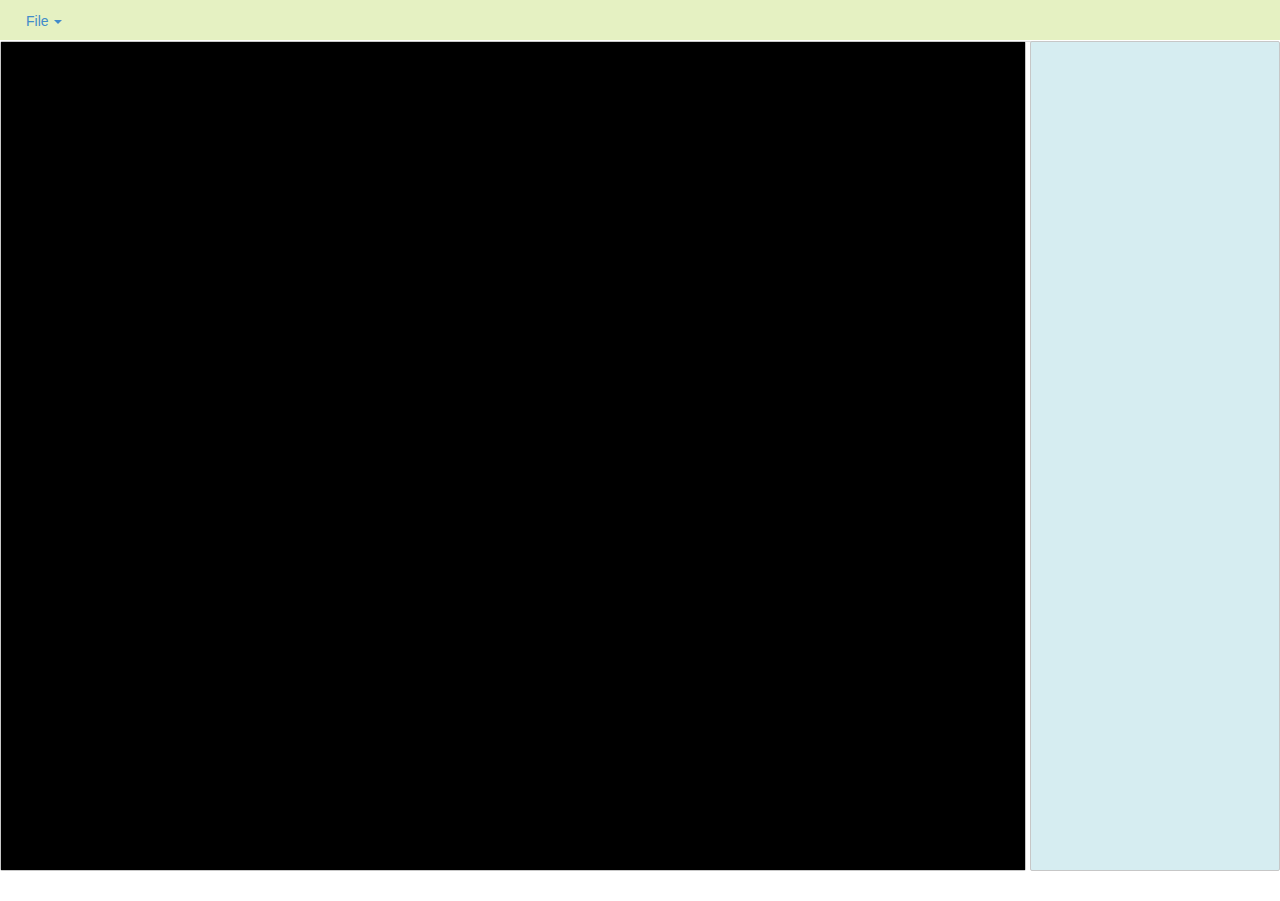
<file: index.html>
<!doctype html>
<html lang="en">
<head>
	<meta charset="UTF-8">
	<title>Test 3d</title>	
	<link href="bower_components/bootstrap/dist/css/bootstrap.min.css" rel="stylesheet" >
	<link rel="stylesheet" href="css/main.css">
	<link rel="stylesheet" href="css/slider.css">
</head>
<body>
	<header>
		<ul class="nav nav-tabs">
			<li class="dropdown">
				<a class="dropdown-toggle" data-toggle="dropdown" href="#">
					File <span class="caret"></span>
				</a>
				<ul class="dropdown-menu">
					<li><a href="" data-toggle="modal" data-target="#myModal">Import</a></li>
				</ul>
			</li>

		</ul>
	</header>
	<div id="Container">
		<div id="Content">
			<div id="draw-container">
				<!-- <div id="canvas-container"></div> -->
			</div>
			<div id="toolbar-container">
				<div class="well" id="scan-layers-well" hidden>
					<div class="input-group input-group-sm">
						<span class="input-group-addon">Model Height</span>
						<input id="model-height-input" type="number" class="form-control" value="50">
						<span class="input-group-addon">mm</span>
					</div>
					<div class="vertical-space-5"></div>
					<div class="input-group input-group-sm">
						<span class="input-group-addon">Layer Height</span>
						<input id="layer-height-input" type="number" class="form-control" value="0.3" min="0.01" step="0.01">
						<span class="input-group-addon">mm</span>
					</div>
					<div class="vertical-space-5"></div>
					<button type="button" id="scan-button" class="btn btn-success">Split Object to 2D layers</button>
				</div>



				<div class="well" id="show-layers-well"  hidden>
						<input id="layers-slider" type="text" data-slider-min="0" data-slider-step="1" data-slider-value="3" hidden>
						<div class="vertical-space-5"></div>
						<span class="tool-text">Show only current layer </span><input type="checkbox" id="show-one-layer" value="Show only current layer">
						<div class="vertical-space-5"></div>
						<button type="button" id="show-hide-model-button" class="btn btn-success">Show/Hide Model</button>
						<div class="vertical-space-5"></div>
						<button type="button" id="fill-layer-button" class="btn btn-success">Fill layers</button>
						<div class="vertical-space-5"></div>
						<button type="button" id="export-button" class="btn btn-success">Export g-code</button>
				</div>
			</div>

			<div id="output-panel" hidden>
				<h2>G-code</h2> 
				<button type="button" id="gcode-copy" class="btn btn-success">Copy to Clipboard</button>
				
				<div id="gcode-export">
				</div>

			</div>
		</div>
	</div>

	<!-- =============  -->
	<!-- Modal dialogs  -->
	<!-- =============  -->


	<!-- Import dialog -->
	<div class="modal fade " id="myModal" tabindex="-1" role="dialog" aria-labelledby="myModalLabel" aria-hidden="true">
	  <div class="modal-dialog">
		<div class="modal-content">
		  <div class="modal-header">
			<button type="button" class="close" data-dismiss="modal" aria-hidden="true">&times;</button>
			<h4 class="modal-title" id="myModalLabel">Import STL File</h4>
		  </div>
		  <div class="modal-body">
			<div id="drop_zone">Drop files here</div>
			<input type="file" id="files" name="files[]" multiple />
		  </div>
		  <div class="modal-footer">
			<button type="button" class="btn btn-default" data-dismiss="modal">Close</button>
		  </div>
		</div>
	  </div>
	</div>

	<!-- Placed at the end of the document so the pages load faster -->
	<script src="bower_components/jquery/dist/jquery.min.js"></script>
	<script src="bower_components/bootstrap/dist/js/bootstrap.min.js"></script>	
	<script src="bower_components/threejs/build/three.min.js"></script>
	<script src="js/bootstrap-slider.js"></script>
	<script src="js/jquery.mousewheel.min.js"></script>
	<script src="js/STLLoader.js"></script>
	<script src="main.js"></script>
	<script src="intersection.js"></script>

	<div id="waiting-spinner" hidden>
		Please wait...
	</div>

</body>
</html>
</file>
<file: css/main.css>
*
{
    padding: 0;
    margin: 0;
}

html, body
{
    height: 100%;
}

header
{
    height: 40px;
    padding: 0 10px;
    background-color: #e5f1c2;
}

#Container {
	width: 100%;
	height: calc(100% - 60px);
    overflow: auto;
}

#Content
{
    height: 100%;
    overflow: auto;
}

#draw-container {
	display: inline-block;
	float: left;
	border: 1px solid #c7c7c7;
	width: calc(100% - 254px);
	height: calc(100% - 10px);

	border-radius: 2px;
}

#canvas-container {
	width: 100%;
	height: 100%;
}

#toolbar-container {
	display: inline-block;
	float: right;
	padding: 10px;
	border: 1px solid #c7c7c7;
	background: #d6edf1;
	border-radius: 2px;
	height: calc(100% - 10px);
	min-height: 500px;
	width: 250px;
}

#drop_zone
{
	background: #e3dde2;
	height: 50px;
	text-align: center;
	font-size: 25px;
	line-height: 50px;
	color: #706d6f;
	border-radius: 5px;
	border: 1px dashed #a29c9f;
}

#files
{
	border: 1px solid green;
	margin-top: 10px;
	width: 100%;
}

#waiting-spinner
{
	position: fixed;
	width: 150px;
	height: 150px;
	border-radius: 10px;
	margin: auto;
	background: rgba(0,0,0,0.7);
	top: 50%;
	left: 50%;
	margin-left: -75px;
	margin-top: -75px;
	color: white;
	line-height: 150px;
	text-align: center;
}

.tool-text
{
	color: #474747;
}

.vertical-space-5
{
	width: 100%;
	height: 5px;
}

#layers-slider
{
	display: block;
}

#output-panel
{
	margin: 20px;
}

#gcode-export
{
	margin: 10px;
	border-left: 5px solid #d5d1d4;
	padding-left: 10px;
	height: 200px;
	overflow: scroll;
}

.code-line
{
	line-height: 14px;
	font-family: Consolas, monaco, monospace;
	margin: 1px 0;
}
</file>
<file: css/slider.css>
/*!
 * Slider for Bootstrap
 *
 * Copyright 2012 Stefan Petre
 * Licensed under the Apache License v2.0
 * http://www.apache.org/licenses/LICENSE-2.0
 *
 */
.slider {
  display: inline-block;
  vertical-align: middle;
  position: relative;
}
.slider.slider-horizontal {
  width: 210px;
  height: 20px;
}
.slider.slider-horizontal .slider-track {
  height: 10px;
  width: 100%;
  margin-top: -5px;
  top: 50%;
  left: 0;
}
.slider.slider-horizontal .slider-selection {
  height: 100%;
  top: 0;
  bottom: 0;
}
.slider.slider-horizontal .slider-handle {
  margin-left: -10px;
  margin-top: -5px;
}
.slider.slider-horizontal .slider-handle.triangle {
  border-width: 0 10px 10px 10px;
  width: 0;
  height: 0;
  border-bottom-color: #0480be;
  margin-top: 0;
}
.slider.slider-vertical {
  height: 210px;
  width: 20px;
}
.slider.slider-vertical .slider-track {
  width: 10px;
  height: 100%;
  margin-left: -5px;
  left: 50%;
  top: 0;
}
.slider.slider-vertical .slider-selection {
  width: 100%;
  left: 0;
  top: 0;
  bottom: 0;
}
.slider.slider-vertical .slider-handle {
  margin-left: -5px;
  margin-top: -10px;
}
.slider.slider-vertical .slider-handle.triangle {
  border-width: 10px 0 10px 10px;
  width: 1px;
  height: 1px;
  border-left-color: #0480be;
  margin-left: 0;
}
.slider input {
  display: none;
}
.slider .tooltip-inner {
  white-space: nowrap;
}
.slider-track {
  position: absolute;
  cursor: pointer;
  background-color: #f7f7f7;
  background-image: -moz-linear-gradient(top, #f5f5f5, #f9f9f9);
  background-image: -webkit-gradient(linear, 0 0, 0 100%, from(#f5f5f5), to(#f9f9f9));
  background-image: -webkit-linear-gradient(top, #f5f5f5, #f9f9f9);
  background-image: -o-linear-gradient(top, #f5f5f5, #f9f9f9);
  background-image: linear-gradient(to bottom, #f5f5f5, #f9f9f9);
  background-repeat: repeat-x;
  filter: progid:DXImageTransform.Microsoft.gradient(startColorstr='#fff5f5f5', endColorstr='#fff9f9f9', GradientType=0);
  -webkit-box-shadow: inset 0 1px 2px rgba(0, 0, 0, 0.1);
  -moz-box-shadow: inset 0 1px 2px rgba(0, 0, 0, 0.1);
  box-shadow: inset 0 1px 2px rgba(0, 0, 0, 0.1);
  -webkit-border-radius: 4px;
  -moz-border-radius: 4px;
  border-radius: 4px;
}
.slider-selection {
  position: absolute;
  background-color: #f7f7f7;
  background-image: -moz-linear-gradient(top, #f9f9f9, #f5f5f5);
  background-image: -webkit-gradient(linear, 0 0, 0 100%, from(#f9f9f9), to(#f5f5f5));
  background-image: -webkit-linear-gradient(top, #f9f9f9, #f5f5f5);
  background-image: -o-linear-gradient(top, #f9f9f9, #f5f5f5);
  background-image: linear-gradient(to bottom, #f9f9f9, #f5f5f5);
  background-repeat: repeat-x;
  filter: progid:DXImageTransform.Microsoft.gradient(startColorstr='#fff9f9f9', endColorstr='#fff5f5f5', GradientType=0);
  -webkit-box-shadow: inset 0 -1px 0 rgba(0, 0, 0, 0.15);
  -moz-box-shadow: inset 0 -1px 0 rgba(0, 0, 0, 0.15);
  box-shadow: inset 0 -1px 0 rgba(0, 0, 0, 0.15);
  -webkit-box-sizing: border-box;
  -moz-box-sizing: border-box;
  box-sizing: border-box;
  -webkit-border-radius: 4px;
  -moz-border-radius: 4px;
  border-radius: 4px;
}
.slider-handle {
  position: absolute;
  width: 20px;
  height: 20px;
  background-color: #0e90d2;
  background-image: -moz-linear-gradient(top, #149bdf, #0480be);
  background-image: -webkit-gradient(linear, 0 0, 0 100%, from(#149bdf), to(#0480be));
  background-image: -webkit-linear-gradient(top, #149bdf, #0480be);
  background-image: -o-linear-gradient(top, #149bdf, #0480be);
  background-image: linear-gradient(to bottom, #149bdf, #0480be);
  background-repeat: repeat-x;
  filter: progid:DXImageTransform.Microsoft.gradient(startColorstr='#ff149bdf', endColorstr='#ff0480be', GradientType=0);
  -webkit-box-shadow: inset 0 1px 0 rgba(255,255,255,.2), 0 1px 2px rgba(0,0,0,.05);
  -moz-box-shadow: inset 0 1px 0 rgba(255,255,255,.2), 0 1px 2px rgba(0,0,0,.05);
  box-shadow: inset 0 1px 0 rgba(255,255,255,.2), 0 1px 2px rgba(0,0,0,.05);
  opacity: 0.8;
  border: 0px solid transparent;
}
.slider-handle.round {
  -webkit-border-radius: 20px;
  -moz-border-radius: 20px;
  border-radius: 20px;
}
.slider-handle.triangle {
  background: transparent none;
}
</file>
